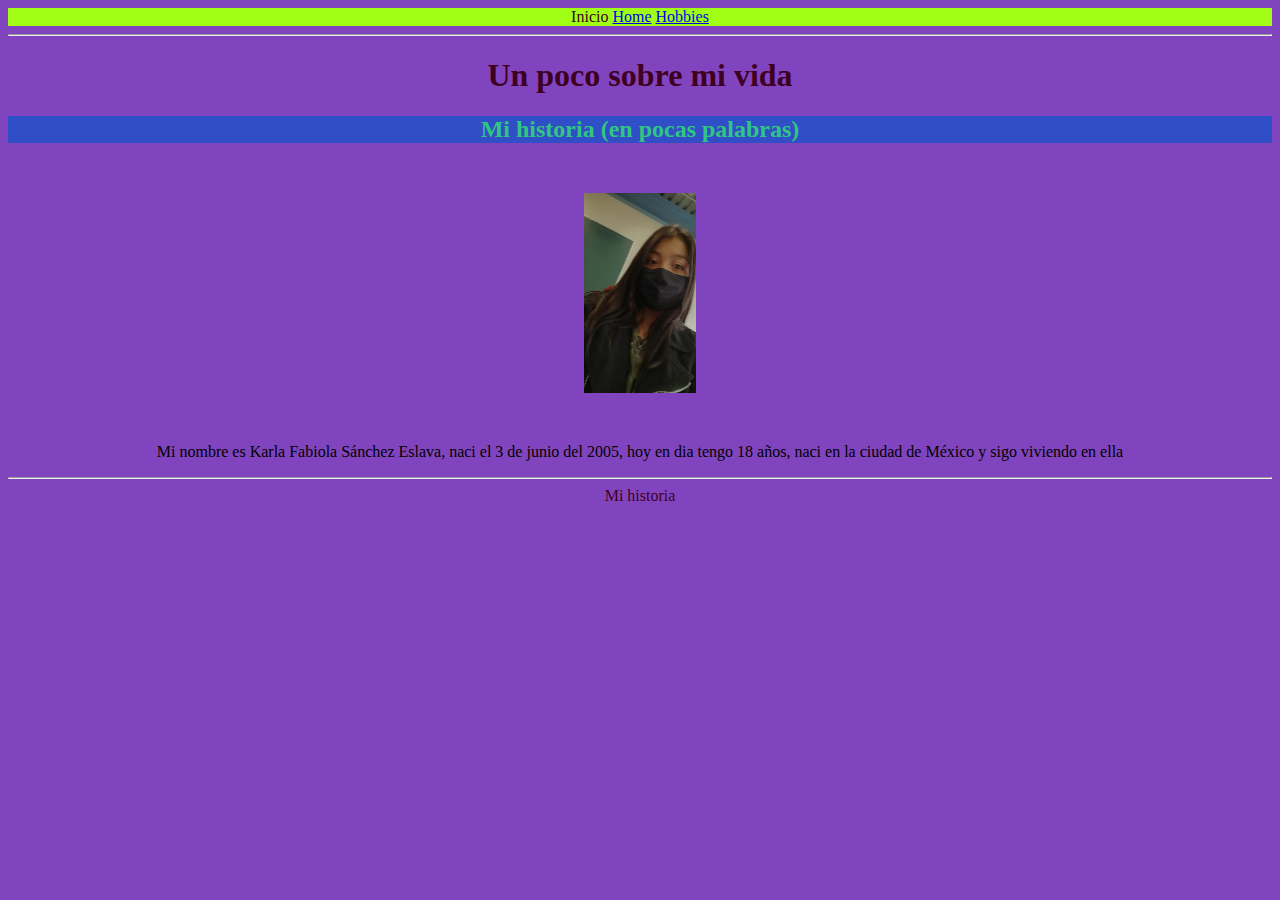
<file: Index.html>
<!DOCTYPE html>
<html lang="en">
    <head>
        <meta charset="UTF-8">
        <title>Un poco sobre mi</title>
        <link rel="stylesheet"
        href="./style.css"
        />
    </head>

    <body>
        <header id="Encabezado">
            <header>
                <div class="Mi-sitio">
                        <nav>
                        <a >Inicio</a>
                        <a href="./Home.html">Home</a>
                        <a href="./Hobbies.html">Hobbies</a>
                        </nav>
                </div>
            </header>
            <hr />
            <h1>Un poco sobre mi vida</h1>
        <h2 class="Mi-historia">Mi historia (en pocas palabras)</h2>
        <img src="./Imagenes/Yo.jpg" height="200" alt="Es una imagen de Karla">
        <p>Mi nombre es Karla Fabiola Sánchez Eslava, naci el 3 de junio del 2005, hoy en dia tengo 
            18 años, naci en la ciudad de México y sigo viviendo en ella
        </p>
        </div>


        <hr />
        <pooter class="Pie-de-pagina">Mi historia</pooter>
    </body>
</html>
</file>
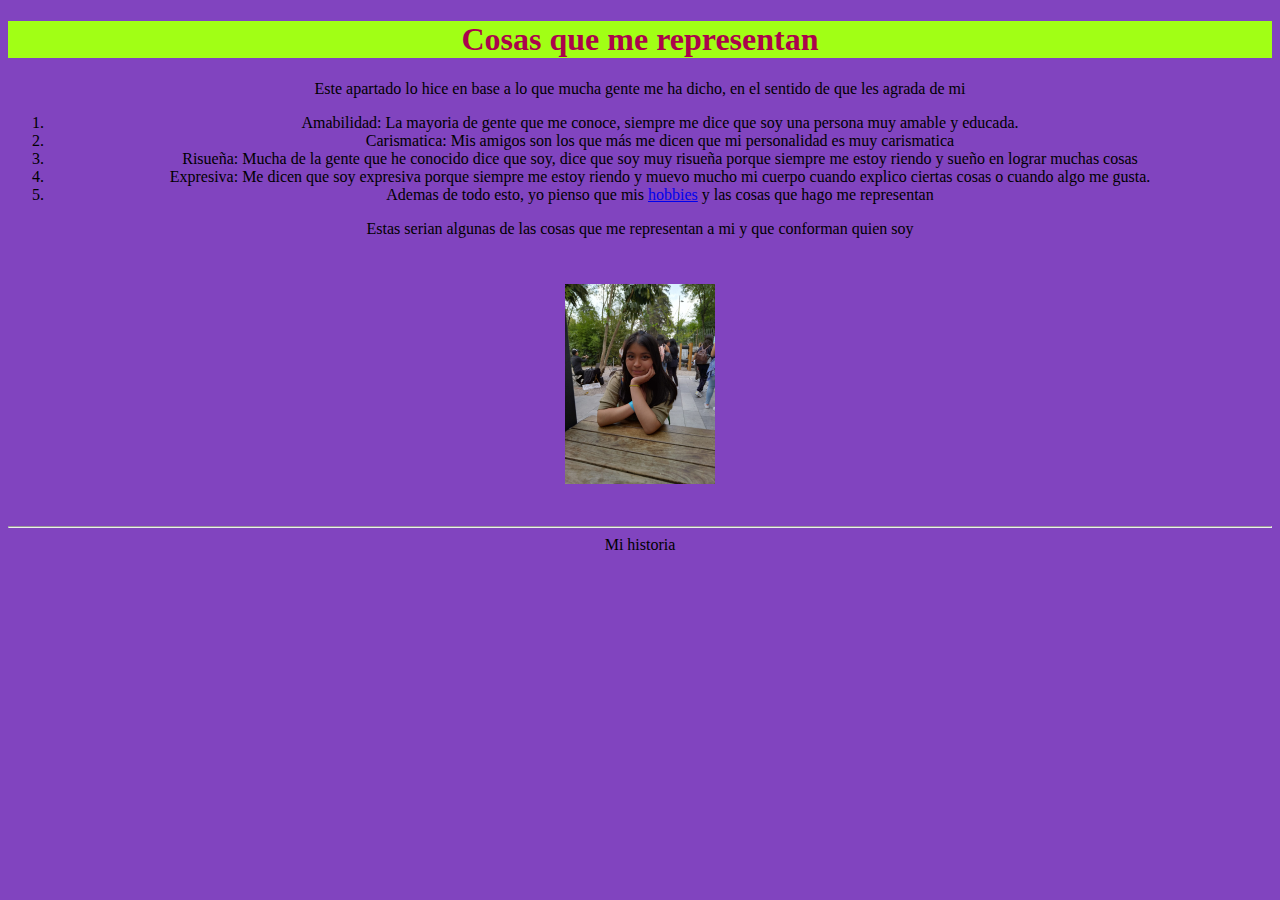
<file: Cosas que me representan.html>
<!DOCTYPE html>
<html lang="en">
    <head>
        <meta charset="UTF-8">
        <title>Cosas que me representan</title>
        <link
        rel="stylesheet"
        href="./style.css"
        />
    </head>

    <body>
        <h1 id="Cosas-que-me-representan-1">Cosas que me representan</h1>
            <p>Este apartado lo hice en base a lo que mucha gente me ha dicho, en el sentido de que les agrada de mi</p>
            <ol>
                <li>Amabilidad: La mayoria de gente que me conoce, siempre me dice que soy una persona muy amable
                    y educada.
                </li>
                <li>Carismatica: Mis amigos son los que más me dicen que mi personalidad es muy carismatica </li>
                <li>Risueña: Mucha de la gente que he conocido dice que soy, dice que soy muy risueña porque siempre me 
                    estoy riendo y sueño en lograr muchas cosas
                </li>
                <li>Expresiva: Me dicen que soy expresiva porque siempre me estoy riendo y muevo mucho mi cuerpo cuando 
                    explico ciertas cosas o cuando algo me gusta.
                </li>
                <li>Ademas de todo esto, yo pienso que mis <a href="./Hobbies.html"> hobbies</a> y las cosas que hago me representan</li>
            </ol>
            <p>Estas serian algunas de las cosas que me representan a mi y que conforman quien soy</p>
            <img src="./Imagenes/yo...jpg" height="200" alt="Foto mia">

            <hr />
            <pooter class="Pie-de-pagina">Mi historia</pooter>
    </body>
</html>
</file>
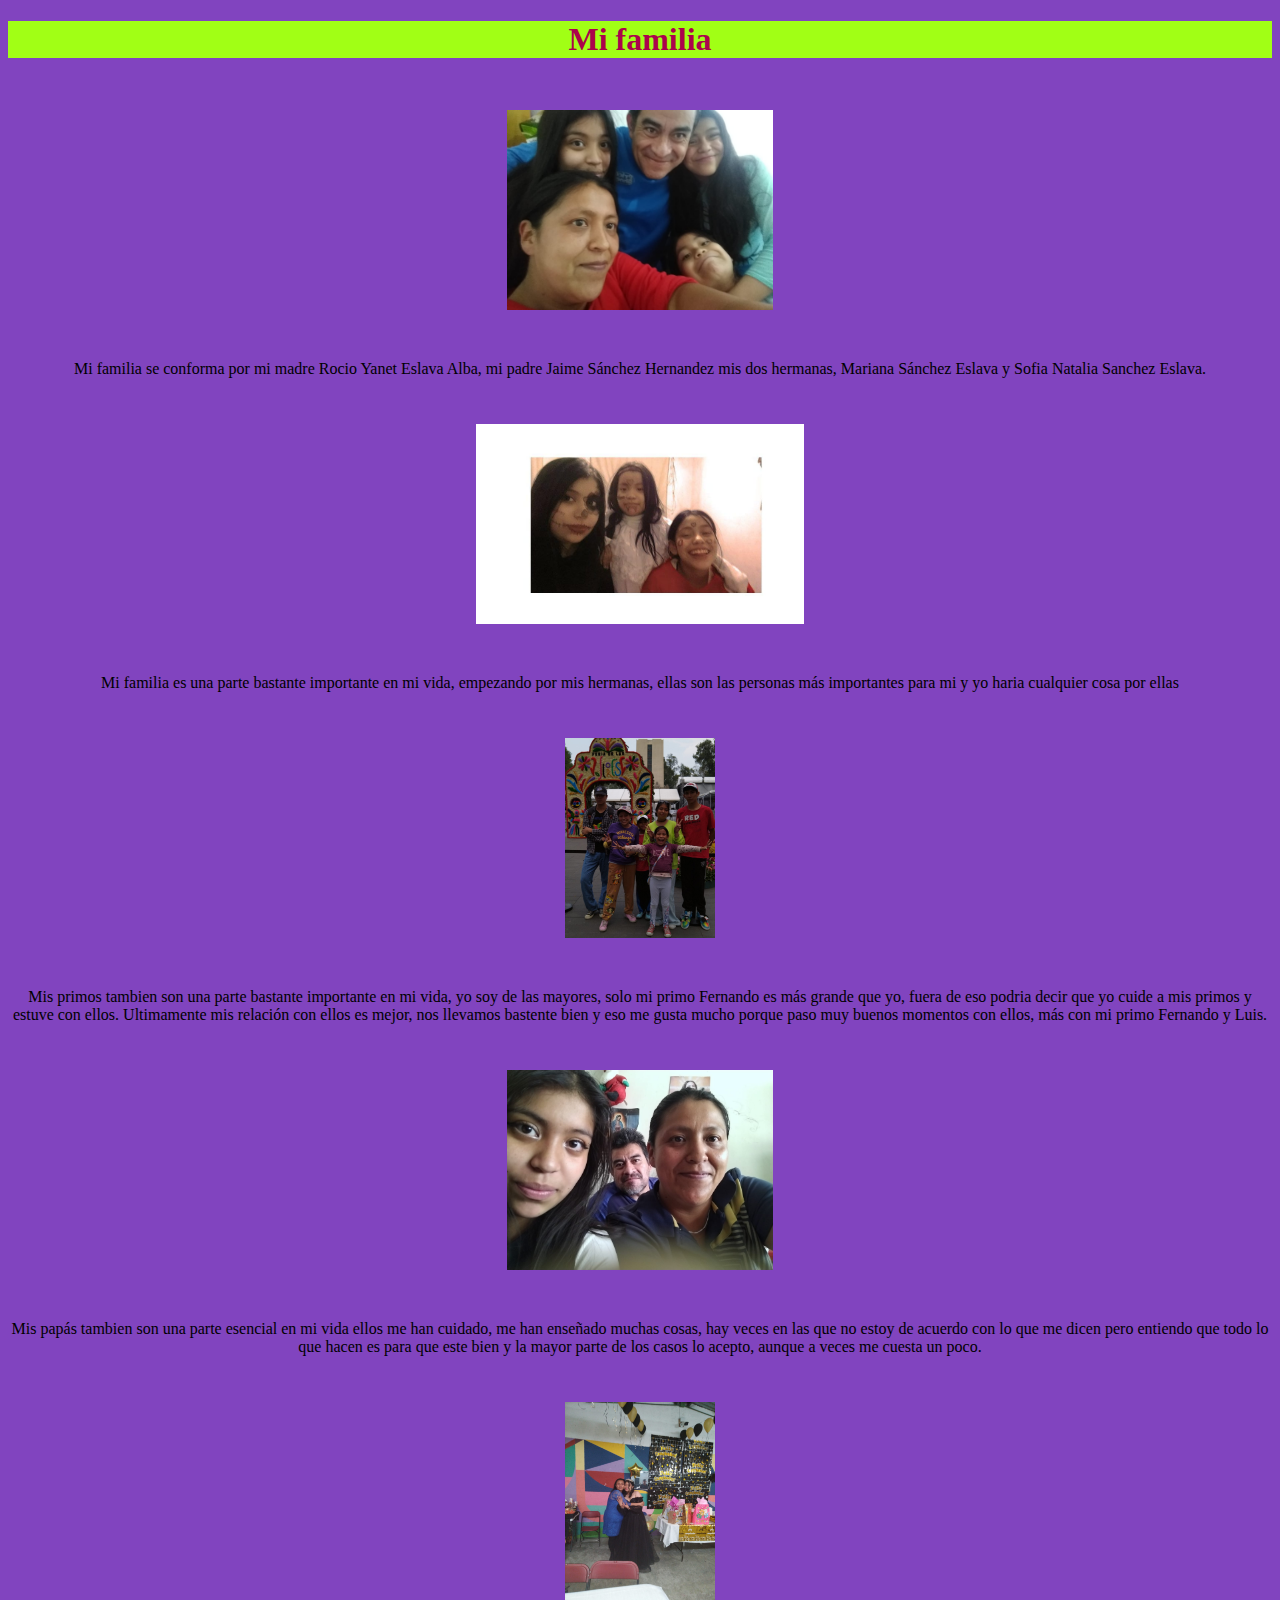
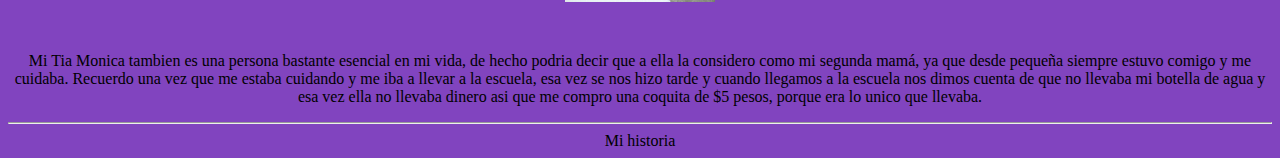
<file: Familia.html>
<!DOCTYPE html>
<html lang="en">
    <head>
        <meta charset="UTF-8">
        <title>Mi familia</title>
        <link
        rel="stylesheet"
        href="./style.css"
        />
    </head>

    <body>
        <h1 class="Mi-familia">Mi familia</h1>
        <img src="./Imagenes/Familia 1.jpg" height="200" alt="Foto con mi familia">
        <p>Mi familia se conforma por mi madre Rocio Yanet Eslava Alba, mi padre Jaime Sánchez Hernandez 
            mis dos hermanas, Mariana Sánchez Eslava y Sofia Natalia Sanchez Eslava.
        </p>
        <img src="./Imagenes/Niñas.jpg" height="200" alt="Foto con mis hermanas">
        <p>Mi familia es una parte bastante importante en mi vida, empezando por mis hermanas,
            ellas son las personas más importantes para mi y yo haria cualquier cosa por ellas 
        </p>
        <img src="./Imagenes/primos flores.jpg" height="200" alt="Foto con mis primos">
        <p>Mis primos tambien son una parte bastante importante en mi vida, yo soy de las mayores, solo 
            mi primo Fernando es más grande que yo, fuera de eso podria decir que yo cuide a mis primos y 
            estuve con ellos. Ultimamente mis relación con ellos es mejor, nos llevamos bastente bien y eso 
            me gusta mucho porque paso muy buenos momentos con ellos, más con mi primo Fernando y Luis. 
        </p>
        <img src="./Imagenes/Papas.jpg" height="200" alt="Foto con mis papás">
        <p>Mis papás tambien son una parte esencial en mi vida ellos me han cuidado, me han enseñado muchas 
            cosas, hay veces en las que no estoy de acuerdo con lo que me dicen pero entiendo que todo lo 
            que hacen es para que este bien y la mayor parte de los casos lo acepto, aunque a veces me cuesta 
            un poco.
        </p>
        <img src="./Imagenes/Tia Monica.jpg" height="200" alt="Foto con mi tia">
        <p>Mi Tia Monica tambien es una persona bastante esencial en mi vida, de hecho podria decir que 
            a ella la considero como mi segunda mamá, ya que desde pequeña siempre estuvo comigo y me cuidaba.
            Recuerdo una vez que me estaba cuidando y me iba a llevar a la escuela, esa vez se nos hizo tarde 
            y cuando llegamos a la escuela nos dimos cuenta de que no llevaba mi botella de agua y esa vez ella no 
            llevaba dinero asi que me compro una coquita de $5 pesos, porque era lo unico que llevaba.
        </p>

        
        <hr />
        <pooter class="Pie-de-pagina">Mi historia</pooter>
    </body>
</html>
</file>
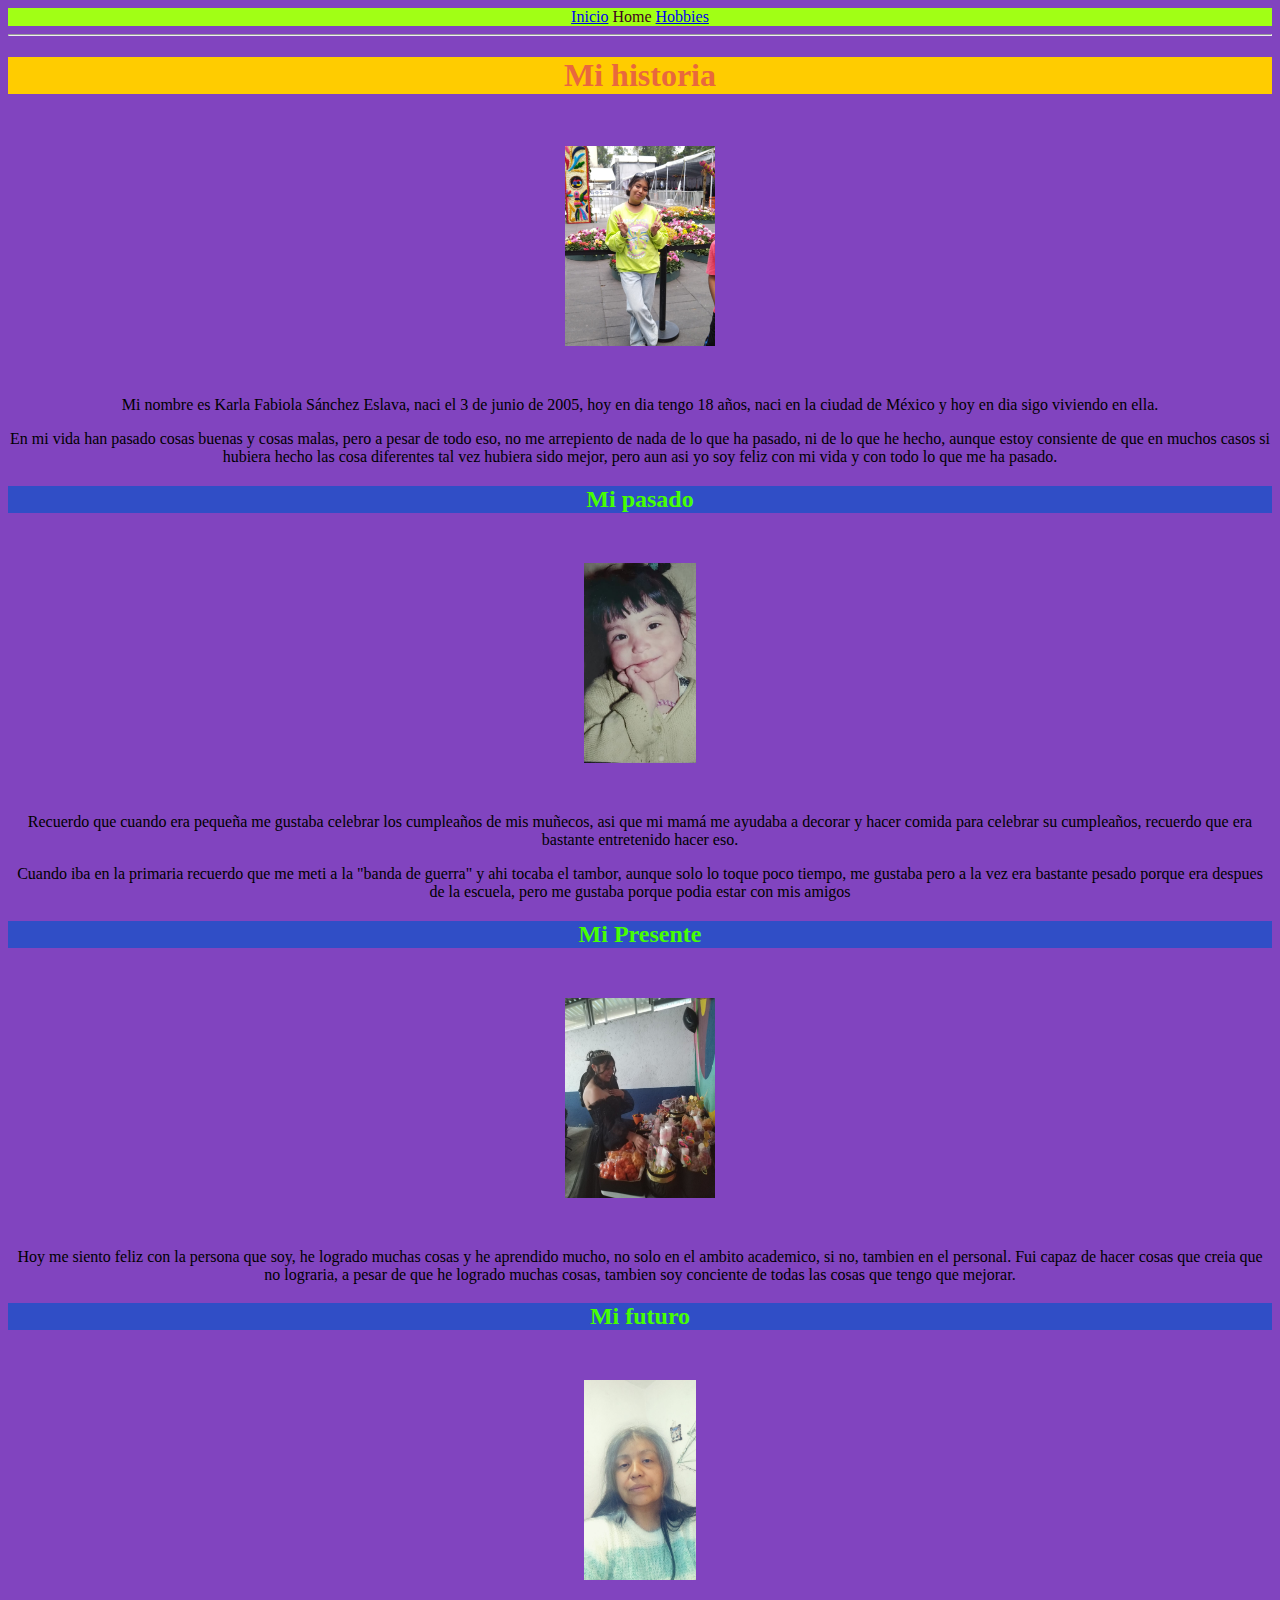
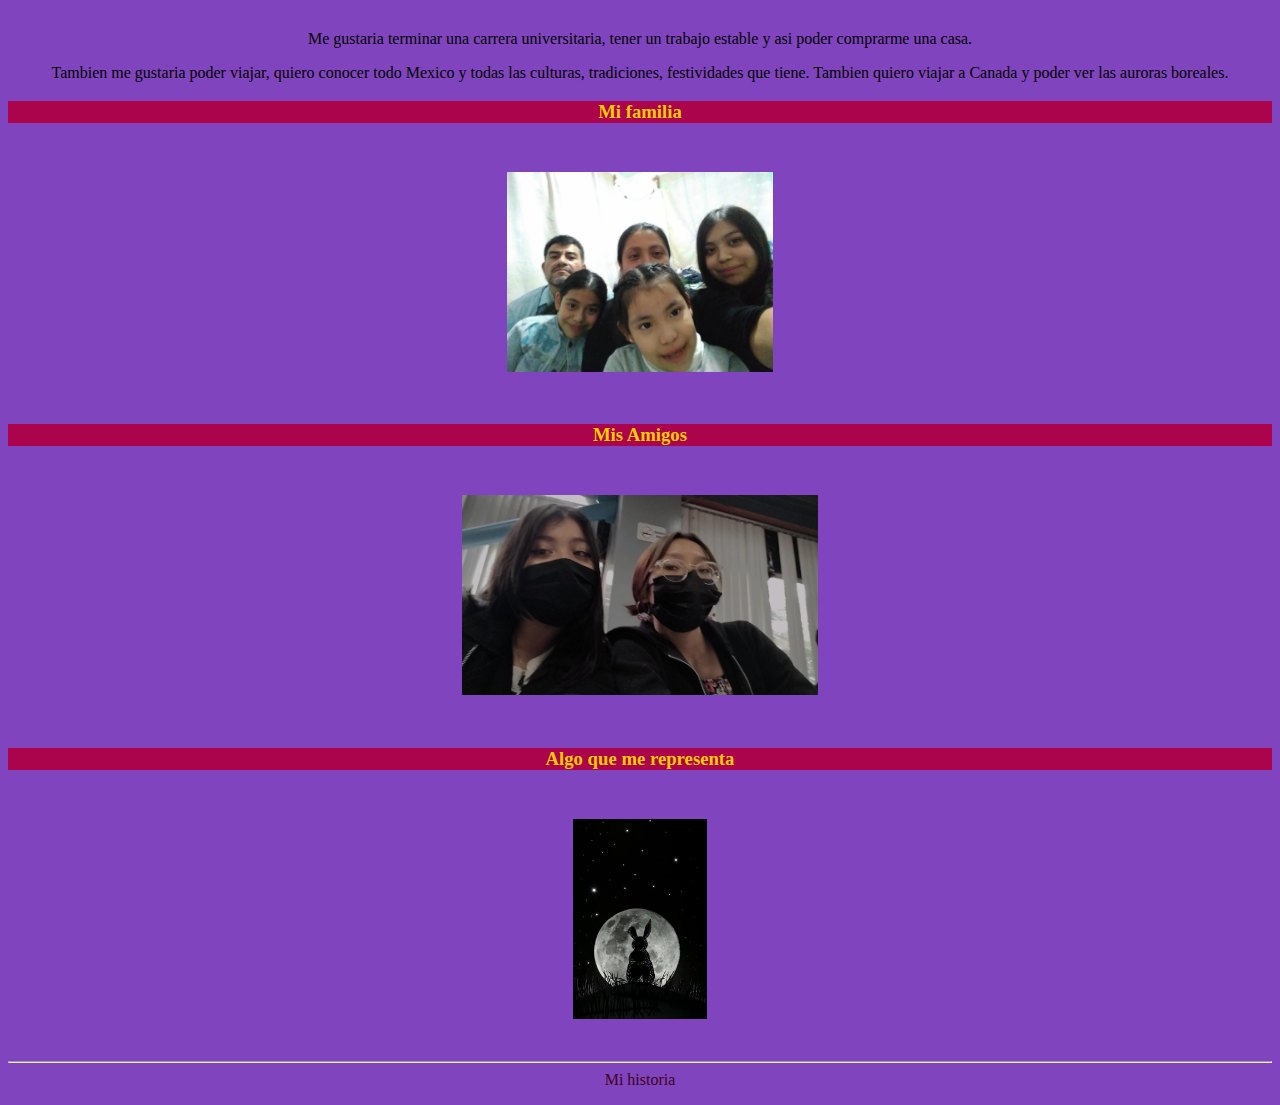
<file: Home.html>
<!DOCTYPE html>
<html lang="en">
    <head>
        <meta charset="UTF-8">
        <title>Home</title>
        <link
        rel="stylesheet"
        href="./style.css"
        />
    </head>

    <body>
        <header id="Encabezado">
            <header>
                <div class="Mi-sitio">
                        <nav>
                        <a href="./Index.html">Inicio</a>
                        <a >Home</a>
                        <a href="./Hobbies.html">Hobbies</a>
                        </nav>
                </div>
            </header>
            <hr />
        <h1 id="Mi-historia">Mi historia</h1>
        <img src="./Imagenes/Yo flores .jpg" height="200" alt="Es una for de Karla">
        <p>Mi nombre es Karla Fabiola Sánchez Eslava, naci el 3 de junio de 2005, hoy en dia tengo 18
            años, naci en la ciudad de México y hoy en dia sigo viviendo en ella.
        </p>
        <p>En mi vida han pasado cosas buenas y cosas malas, pero a pesar de todo eso, 
            no me arrepiento de nada de lo que ha pasado, ni de lo que he hecho, aunque estoy consiente 
            de que en muchos casos si hubiera hecho las cosa diferentes tal vez hubiera sido mejor, pero aun
            asi yo soy feliz con mi vida y con todo lo que me ha pasado.
        </p>

        <h2>Mi pasado</h2>
        <img src="./Imagenes/Yo bebe.jpg" height="200" alt="Foto de Karla de bebe">
        <p>Recuerdo que cuando era pequeña me gustaba celebrar los cumpleaños de mis muñecos,
            asi que mi mamá me ayudaba a decorar y hacer comida para celebrar su cumpleaños, recuerdo
            que era bastante entretenido hacer eso.
        </p>
        <p>Cuando iba en la primaria recuerdo que me meti a la "banda de guerra" y ahi tocaba el tambor,
            aunque solo lo toque poco tiempo, me gustaba pero a la vez era bastante pesado porque era despues
            de la escuela, pero me gustaba porque podia estar con mis amigos
        </p>

        <h2>Mi Presente</h2>
        <img src="./Imagenes/Yo presente .jpg" height="200" alt="Foto de Karla más reciente">
        <p>Hoy me siento feliz con la persona que soy, he logrado muchas cosas y he aprendido mucho, 
            no solo en el ambito academico, si no, tambien en el personal. Fui capaz de hacer cosas que creia 
            que no lograria, a pesar de que he logrado muchas cosas, tambien soy conciente de todas las cosas 
            que tengo que mejorar.
        </p>

        <h2>Mi futuro</h2>
        <img src="./Imagenes/Yo viejita.jpg" height="200" alt="Foto de Karla de viejita">
        <p>Me gustaria terminar una carrera universitaria, tener un trabajo estable y asi poder comprarme 
            una casa.
        </p>
        <p>Tambien me gustaria poder viajar, quiero conocer todo Mexico y todas las culturas, tradiciones,
            festividades que tiene. Tambien quiero viajar a Canada y poder ver las auroras boreales. 
        </p>

        <h3>Mi familia</h3>
        <a href="./Familia.html"> <img src="./Imagenes/Familia.jpg" height="200" alt="Foto de mi familia"></a>

        <h3>Mis Amigos</h3>
        <a href="./Mis amigos.html"> <img src="./Imagenes/Ale.jpg" height="200" alt="Foto con mi mejor amiga"></a>

        <h3>Algo que me representa</h3>
        <a href="./Cosas que me representan.html"> <img src="./Imagenes/Conejo.jpg" height="200" alt="Foto de un conejo en la luna"></a>


        <hr />
        <pooter class="Pie-de-pagina">Mi historia</pooter>

<!--Algo que e representa-->
        <p></p>
    </body>
</html>
</file>
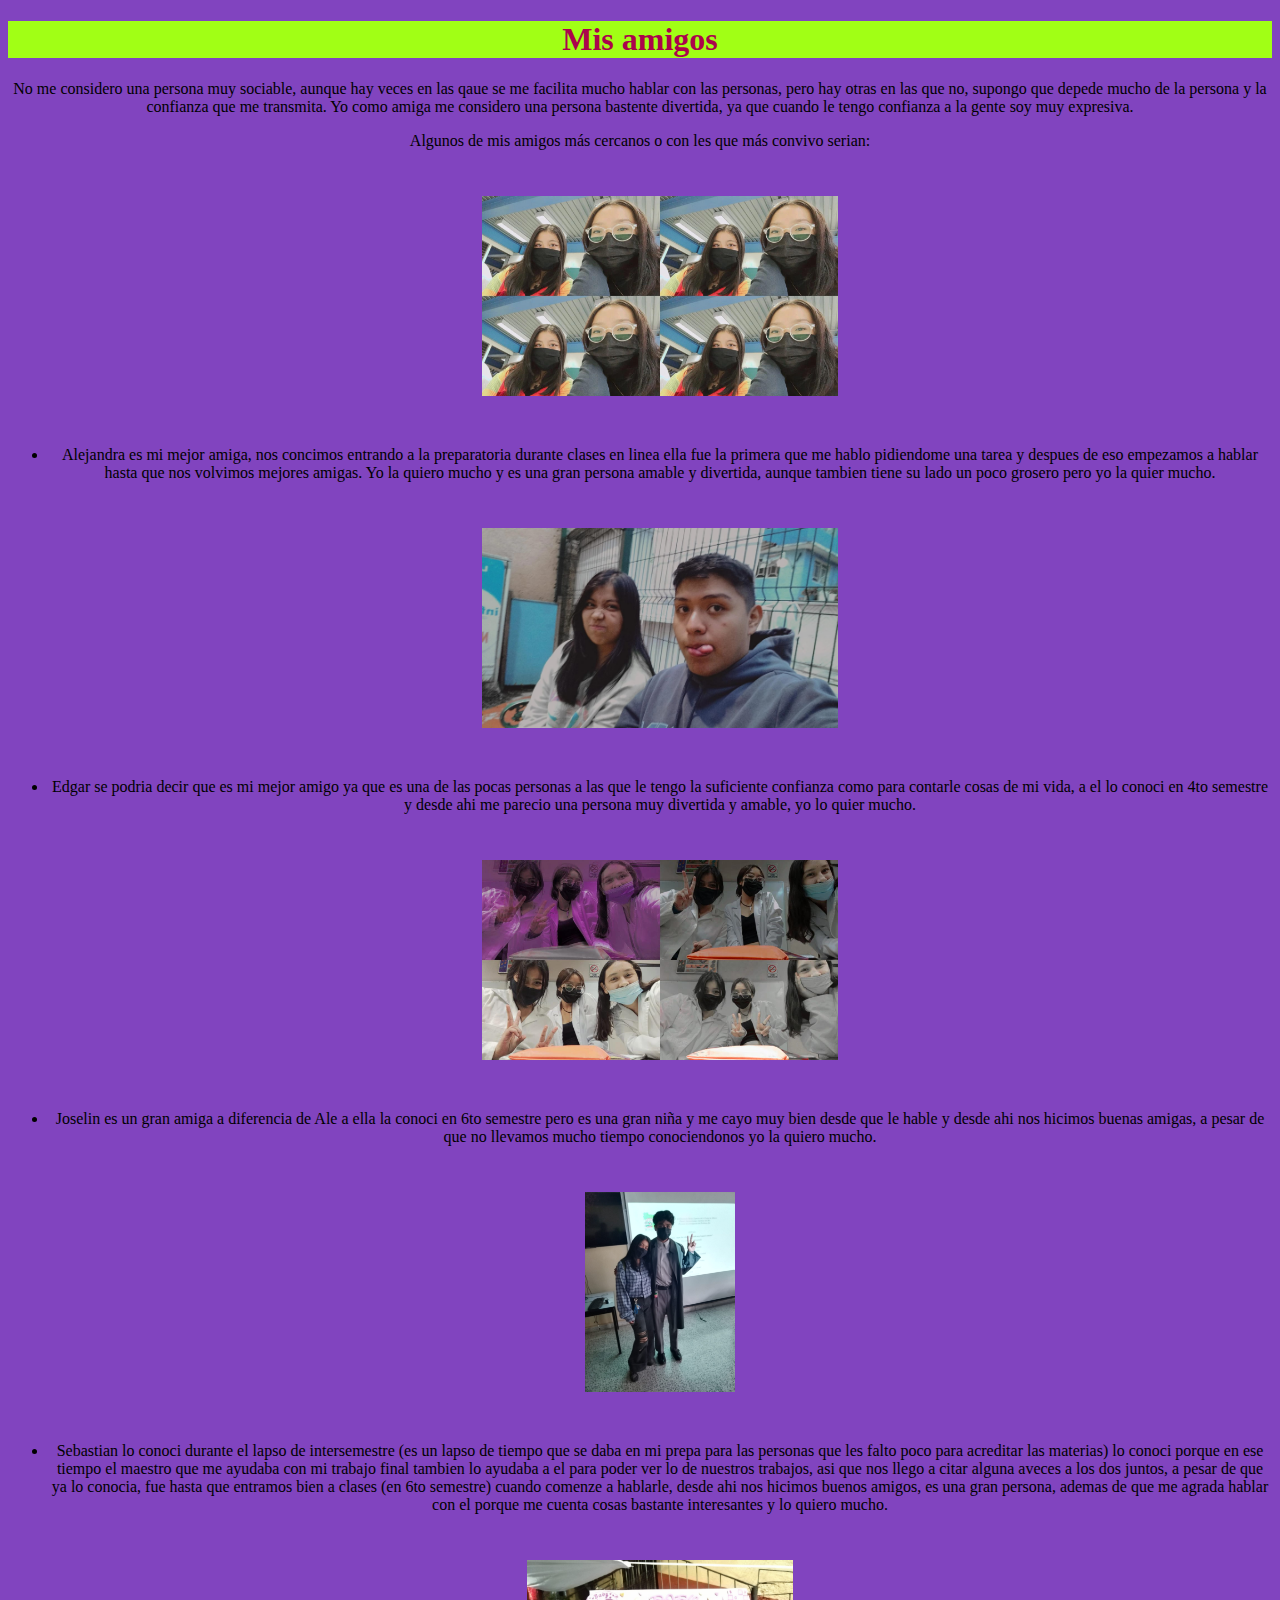
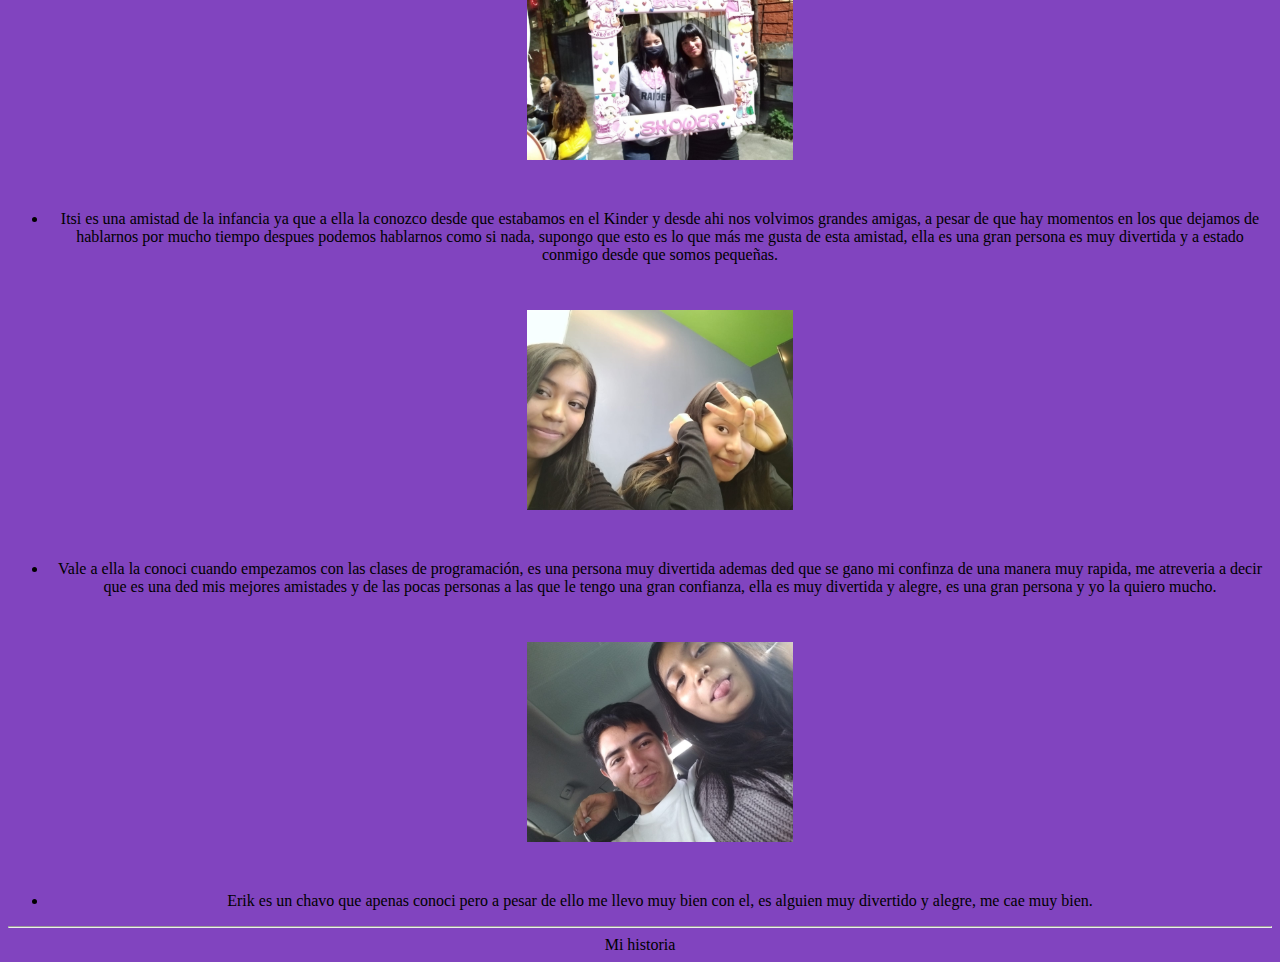
<file: Mis amigos.html>
<!DOCTYPE html>
<html lang="en">
    <head>
        <meta charset="UTF-8">
        <title>Mis amigos</title>
        <link
        rel="stylesheet"
        href="./style.css"
        />
    </head>

    <body>
        <h1 class="Mis-amigos">Mis amigos</h1>
        <p>No me considero una persona muy sociable, aunque hay veces en las qaue se me facilita mucho
            hablar con las personas, pero hay otras en las que no, supongo que depede mucho de la persona 
            y la confianza que me transmita. Yo como amiga me considero una persona bastente divertida, ya 
            que cuando le tengo confianza a la gente soy muy expresiva.
        </p>
        <p>Algunos de mis amigos más cercanos o con les que más convivo serian:</p>
        <ul>
        <img src="./Imagenes/Ale1.jpg" height="200" alt="Foto con mi mejor amiga">
        <li><p>Alejandra es mi mejor amiga, nos concimos entrando a la preparatoria durante clases en linea
            ella fue la primera que me hablo pidiendome una tarea y despues de eso empezamos a hablar hasta 
            que nos volvimos mejores amigas. Yo la quiero mucho y es una gran persona amable y divertida, aunque
            tambien tiene su lado un poco grosero pero yo la quier mucho.
        </p></li>
        <img src="./Imagenes/Edgar.jpg" height="200" alt="Foto con Edgar">
        <li><p> Edgar se podria decir que es mi mejor amigo ya que es una de las pocas personas a las que le tengo
            la suficiente confianza como para contarle cosas de mi vida, a el lo conoci en 4to semestre y desde 
            ahi me parecio una persona muy divertida y amable, yo lo quier mucho.
        </p></li>
        <img src="./Imagenes/A,J.jpg" height="200" alt="Foto con Joselin y Ale">
        <li><p>Joselin es un gran amiga a diferencia de Ale a ella la conoci en 6to semestre pero es una gran niña 
            y me cayo muy bien desde que le hable y desde ahi nos hicimos buenas amigas, a pesar de que no llevamos 
            mucho tiempo conociendonos yo la quiero mucho.
        </p></li>
        <img src="./Imagenes/Sebastian .jpg" height="200" alt="Foto con Sebastián">
        <li><p>Sebastian lo conoci durante el lapso de intersemestre (es un lapso de tiempo que se daba en mi prepa 
            para las personas que les falto poco para acreditar las materias) lo conoci porque en ese tiempo el maestro
            que me ayudaba con mi trabajo final tambien lo ayudaba a el para poder ver lo de nuestros trabajos, asi que 
            nos llego a citar alguna aveces a los dos juntos, a pesar de que ya lo conocia, fue hasta que entramos bien 
            a clases (en 6to semestre) cuando comenze a hablarle, desde ahi nos hicimos buenos amigos, es una gran 
            persona, ademas de que me agrada hablar con el porque me cuenta cosas bastante interesantes y lo quiero mucho.
        </p></li>
        <img src="./Imagenes/Itsi.jpg" height="200" alt="Foto con Itsi">
        <li><p>Itsi es una amistad de la infancia ya que a ella la conozco desde que estabamos en el Kinder
            y desde ahi nos volvimos grandes amigas, a pesar de que hay momentos en los que dejamos de hablarnos 
            por mucho tiempo despues podemos hablarnos como si nada, supongo que esto es lo que más me gusta de esta
            amistad, ella es una gran persona es muy divertida y a estado conmigo desde que somos pequeñas.
        </p></li>
        <img src="./Imagenes/Vale.jpg" height="200" alt="Foto con Vale">
        <li><p>Vale a ella la conoci cuando empezamos con las clases de programación, es una persona muy divertida 
            ademas ded que se gano mi confinza de una manera muy rapida, me atreveria a decir que es una ded mis mejores 
            amistades y de las pocas personas a las que le tengo una gran confianza, ella es muy divertida y alegre,
            es una gran persona y yo la quiero mucho.
        </p></li>
        <img src="./Imagenes/Erik.jpg" height="200" alt="Foto con Erik">
        <li><p>Erik es un chavo que apenas conoci pero a pesar de ello me llevo muy bien con el, es alguien muy divertido 
            y alegre, me cae muy bien.
        </p></li>
    </ul>

    
    <hr />
    <pooter class="Pie-de-pagina">Mi historia</pooter>
    </body>
</html>
</file>
<file: style.css>
.Mi-sitio {
    list-style: none;
    background-color:#a1ff15 (6, 153, 189);
    background-color:#a1ff15;
    border-radius: 0%;
    display: flex;
    justify-content: center;
    padding: 0;
    width: 100%;
    max-width: 100000px;
    margin: auto;
}

.Pie-de-pagina {
    list-style: none;
    background-color:#a1ff15 (134, 53, 19);
    border-radius: 0%;
    display: flex;
    justify-content: center;
    padding: 0;
    width: 100%;
    max-width: 100000px;
    margin: auto;
}

.video{
    display: flex;
    justify-content: center;
    padding: 30px;
}

#Cosas-que-me-representan-1 {
    color:#ab034c;
    background:#a1ff15
}

p {
    color:black;
}

#Encabezado {
    color:#3e0121;
}

.Mi-historia {
    Color:	#30c682;
}

* {
    text-align: center;
}

#Mi-historia {
    color:rgb(233, 104, 61);
    background:#ffcc00
}

html {
    background-color:	#8144bf;
}

h2 {
    color:#46ff03;
    background:#304ec6
}

h3 {
    color:#ffcc00;
    background:#ab034c
}

.Mi-familia {
    color:#ab034c;
    background:#a1ff15
}

.Mis-amigos {
    color:#ab034c;
    background:#a1ff15
}

.Mis-hobbies {
    color:rgb(233, 104, 61);
    background:#ffcc00
}

img {
    padding: 30px;
}
</file>
